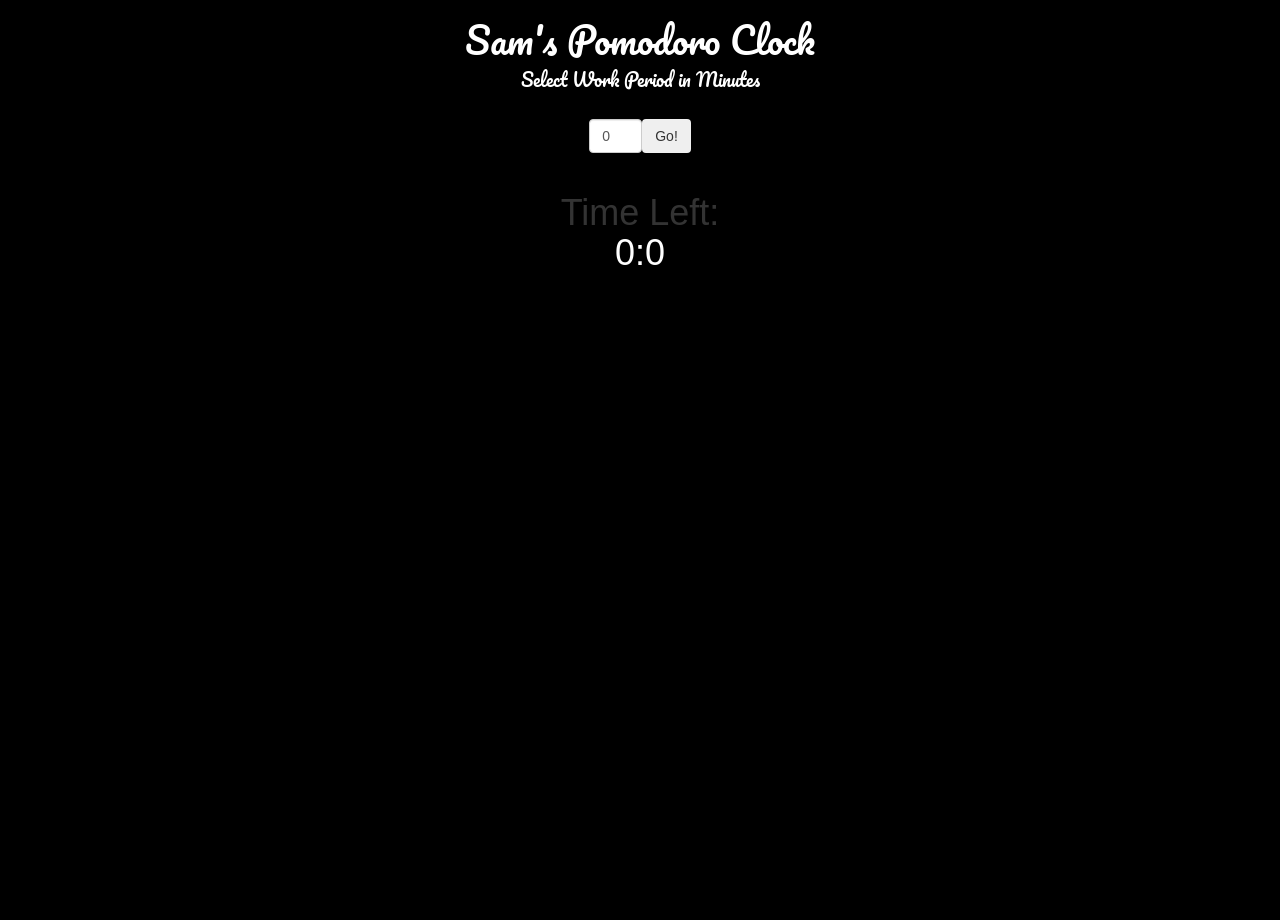
<file: docs/index.html>
<!doctype html><html class="no-js"><head><meta charset="utf-8"><meta name="description" content=""><meta name="viewport" content="width=device-width,initial-scale=1"><title>pomodoro clock old fcc</title><link rel="apple-touch-icon" href="apple-touch-icon.png"><link rel="stylesheet" href="styles/vendor.css"><link rel="stylesheet" href="styles/main.css"><script src="scripts/vendor/modernizr.js"></script></head><body><!--[if IE]><p class="browserupgrade">You are using an <strong>outdated</strong> browser. Please <a href="http://browsehappy.com/">upgrade your browser</a> to improve your experience.</p><![endif]--><div id="header" class="text-center"><h1>Sam's Pomodoro Clock</h1><h4>Select Work Period in Minutes</h4></div><br><form class="text-center form-inline"><div class="form-group"><input id="minutesData" type="text" class="inputField form-control" size="2" value="0"></div><input type="button" value="Go!" class="btn" onclick='setClock(document.getElementById("minutesData").value)'></form><br><h1 class="text-center">Time Left:<div id="clock">0</div></h1><script>!function(e,t,a,n,c,o){e.GoogleAnalyticsObject=n,e[n]||(e[n]=function(){(e[n].q=e[n].q||[]).push(arguments)}),e[n].l=+new Date,c=t.createElement(a),o=t.getElementsByTagName(a)[0],c.src="https://www.google-analytics.com/analytics.js",o.parentNode.insertBefore(c,o)}(window,document,"script","ga"),ga("create","UA-XXXXX-X"),ga("send","pageview")</script><script src="scripts/vendor.js"></script><script src="scripts/plugins.js"></script><script src="scripts/main.js"></script></body><link href="https://fonts.googleapis.com/css?family=Pacifico" rel="stylesheet"></html>
</file>
<file: docs/styles/main.css>
.browserupgrade{margin:.2em 0;background:#ccc;color:#000;padding:.2em 0}#header{color:#fff;font-family:Pacifico,cursive}body,html{width:100%;height:100%;background-color:#000}#clock{color:#fff}
</file>
